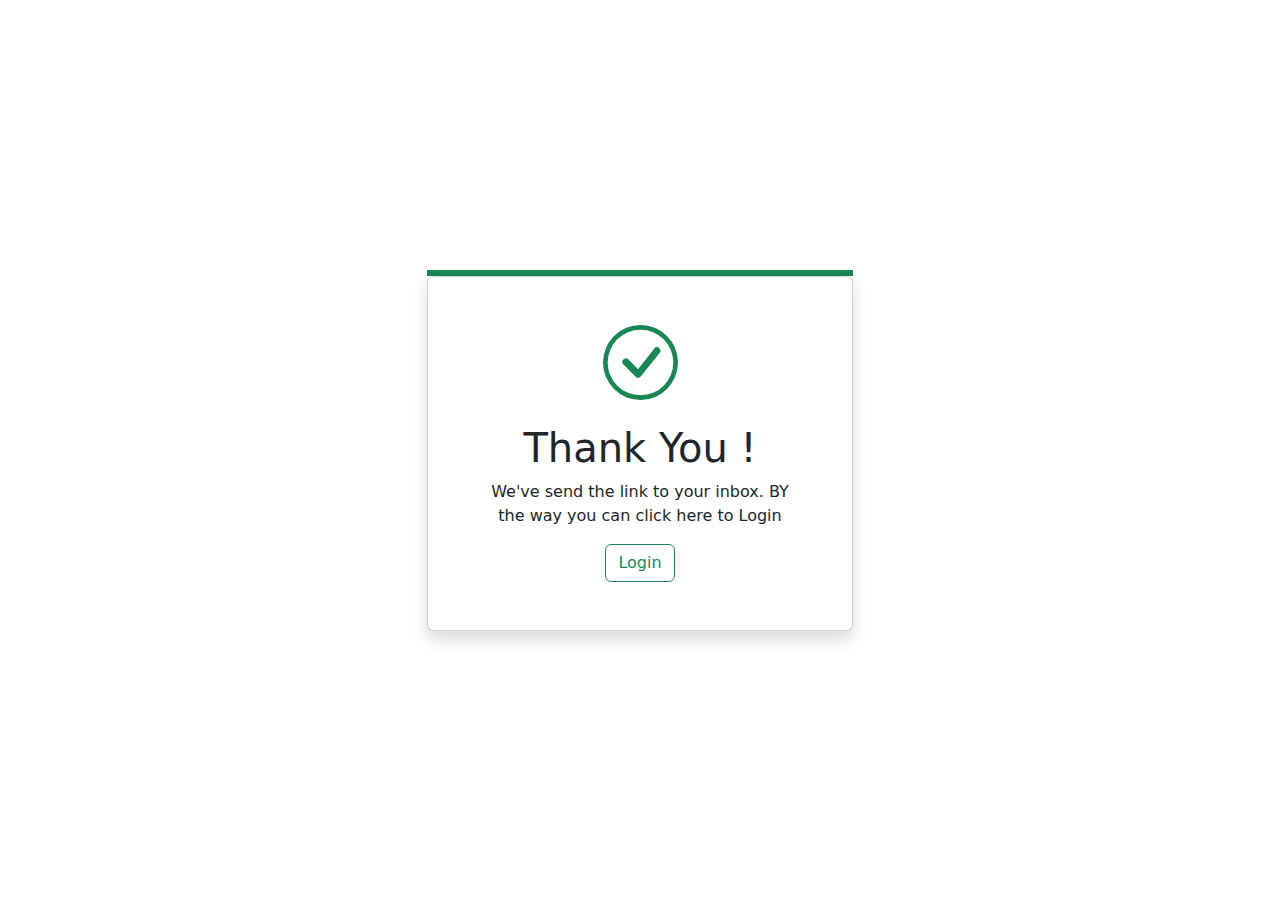
<file: adminsuccess.html>
<!DOCTYPE html>
<html lang="en">
  <head>
    <meta charset="UTF-8" />
    <meta http-equiv="X-UA-Compatible" content="IE=edge" />
    <meta name="viewport" content="width=device-width, initial-scale=1.0" />
    <title>Bootstrap 5 Thank You Example</title>
    <link
      href="https://cdn.jsdelivr.net/npm/bootstrap@5.3.0-alpha3/dist/css/bootstrap.min.css"
      rel="stylesheet"
    />
  </head>

  <body>
    <div class="vh-100 d-flex justify-content-center align-items-center">
      <div class="col-md-4">
        <div class="border border-3 border-success"></div>
        <div class="card bg-white shadow p-5">
          <div class="mb-4 text-center">
            <svg
              xmlns="http://www.w3.org/2000/svg"
              class="text-success"
              width="75"
              height="75"
              fill="currentColor"
              class="bi bi-check-circle"
              viewBox="0 0 16 16"
            >
              <path
                d="M8 15A7 7 0 1 1 8 1a7 7 0 0 1 0 14zm0 1A8 8 0 1 0 8 0a8 8 0 0 0 0 16z"
              />
              <path
                d="M10.97 4.97a.235.235 0 0 0-.02.022L7.477 9.417 5.384 7.323a.75.75 0 0 0-1.06 1.06L6.97 11.03a.75.75 0 0 0 1.079-.02l3.992-4.99a.75.75 0 0 0-1.071-1.05z"
              />
            </svg>
          </div>
          <div class="text-center">
            <h1>Thank You !</h1>
            <p>
              We've send the link to your inbox. BY the way you can click here
              to Login
            </p>
            <a href="wp-admin.html">
              <button class="btn btn-outline-success">Login</button></a
            >
          </div>
        </div>
      </div>
    </div>
  </body>
</html>
</file>
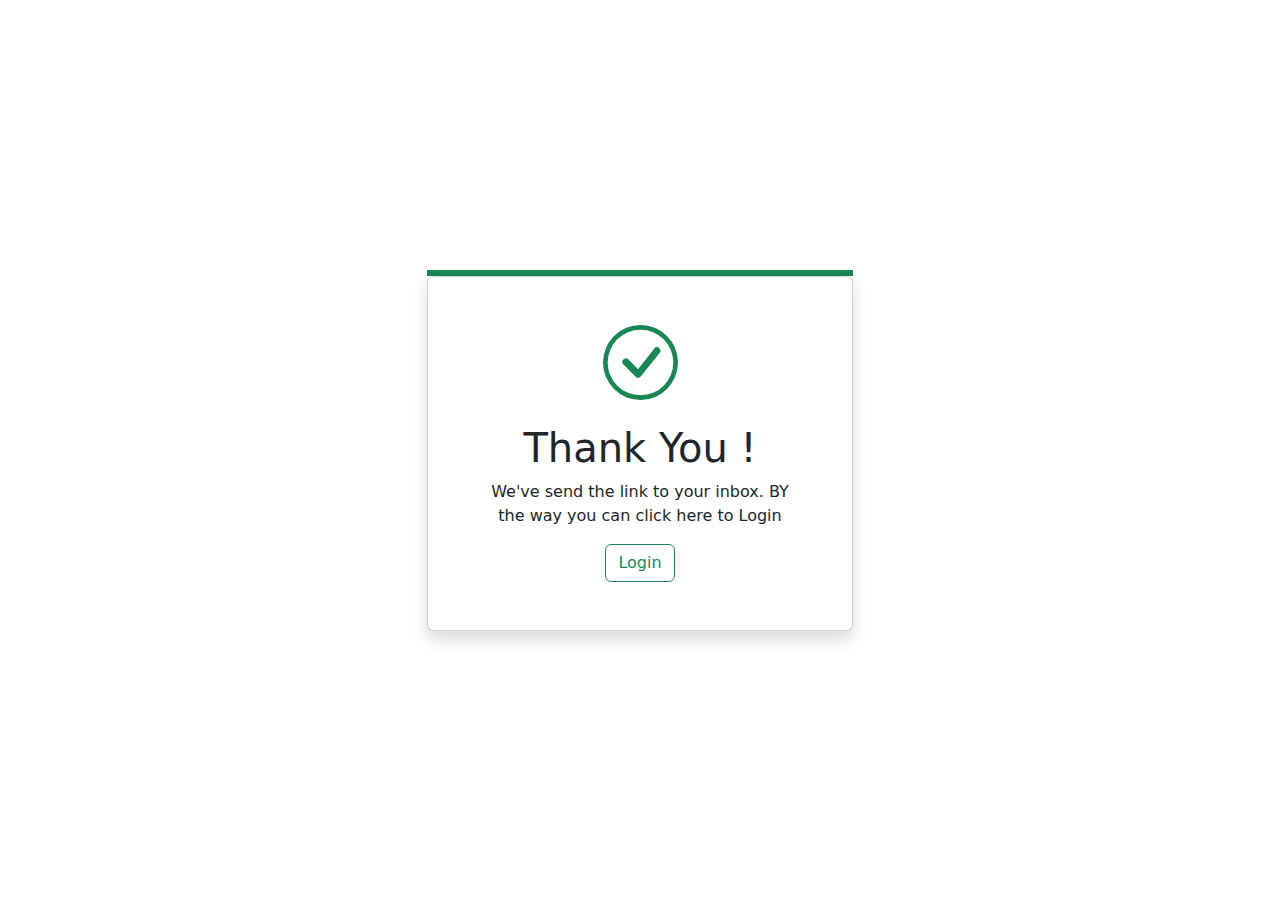
<file: sucesspage.html>
<!DOCTYPE html>
<html lang="en">
  <head>
    <meta charset="UTF-8" />
    <meta http-equiv="X-UA-Compatible" content="IE=edge" />
    <meta name="viewport" content="width=device-width, initial-scale=1.0" />
    <title>Bootstrap 5 Thank You Example</title>
    <link
      href="https://cdn.jsdelivr.net/npm/bootstrap@5.3.0-alpha3/dist/css/bootstrap.min.css"
      rel="stylesheet"
    />
  </head>

  <body>
    <div class="vh-100 d-flex justify-content-center align-items-center">
      <div class="col-md-4">
        <div class="border border-3 border-success"></div>
        <div class="card bg-white shadow p-5">
          <div class="mb-4 text-center">
            <svg
              xmlns="http://www.w3.org/2000/svg"
              class="text-success"
              width="75"
              height="75"
              fill="currentColor"
              class="bi bi-check-circle"
              viewBox="0 0 16 16"
            >
              <path
                d="M8 15A7 7 0 1 1 8 1a7 7 0 0 1 0 14zm0 1A8 8 0 1 0 8 0a8 8 0 0 0 0 16z"
              />
              <path
                d="M10.97 4.97a.235.235 0 0 0-.02.022L7.477 9.417 5.384 7.323a.75.75 0 0 0-1.06 1.06L6.97 11.03a.75.75 0 0 0 1.079-.02l3.992-4.99a.75.75 0 0 0-1.071-1.05z"
              />
            </svg>
          </div>
          <div class="text-center">
            <h1>Thank You !</h1>
            <p>
              We've send the link to your inbox. BY the way you can click here
              to Login
            </p>
            <a href="login.html">
              <button class="btn btn-outline-success">Login</button></a
            >
          </div>
        </div>
      </div>
    </div>
  </body>
</html>
</file>
